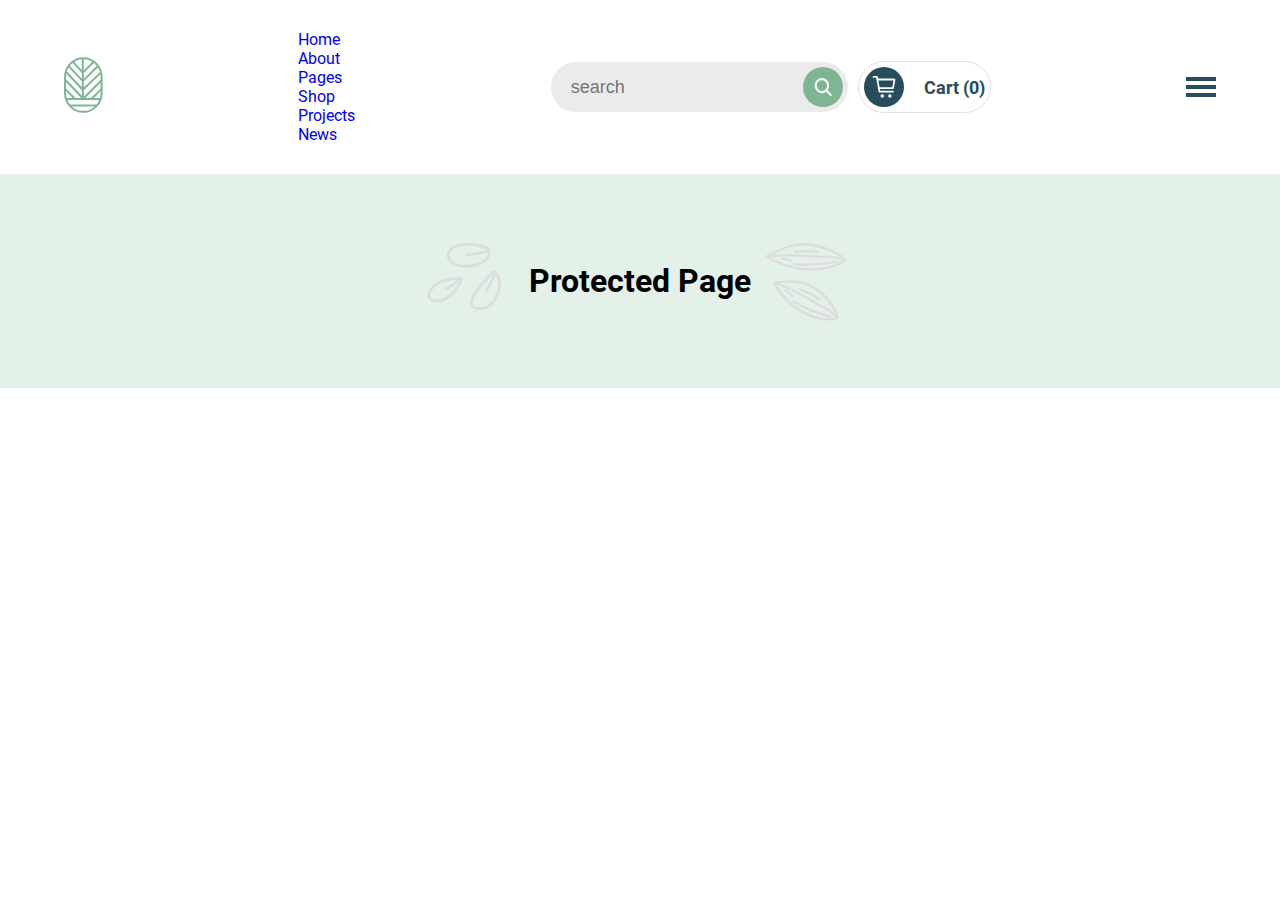
<file: protected.html>
<!DOCTYPE html>
<html lang="en">
<head>
  <meta charset="UTF-8">
  <meta name="viewport" content="width=device-width, initial-scale=1.0">
  <title>Organick</title>
  <link rel="stylesheet" href="./main.css">
</head>
<body>
  <header>
    <div class="container">
      <div class="header-inner">
        <a class="logo" href="./index.html">
          <img src="./images/logo.svg" alt="Site logo">
        </a>

        <ul class="list">
          <li class="list-item"><a class="list-link" href="#">Home</a></li>
          <li class="list-item"><a class="list-link" href="#">About</a></li>
          <li class="list-item"><a class="list-link" href="#">Pages</a></li>
          <li class="list-item"><a class="list-link" href="#">Shop</a></li>
          <li class="list-item"><a class="list-link" href="#">Projects</a></li>
          <li class="list-item"><a class="list-link" href="#">News</a></li>
        </ul>

        <div class="header-form-cart-box">
          <form class="header-form">
            <input class="header-input" type="search" placeholder="search" required>
            <button class="header-search-btn"><img src="./images/search-icon.svg" alt="Search icon"></button>
          </form>
  
          <div class="header-cart-box">
            <button class="header-shop-btn"><img src="./images/shop-icon.svg" alt="Shop icon"></button>
            <p class="header-shop-text">Cart (<span>0</span>)</p>
          </div>
        </div>

        <div class="burger">
          <span></span>
          <span></span>
          <span></span>
        </div>
      </div>
    </div>
  </header>

  <main>
    <section id="protected-page">
      <div class="container">
        <div class="protected-inner">
          <img src="./images/protected-img.svg" alt="pattern">
          <h1>Protected Page</h1>
          <img src="./images/protected-img-2.svg" alt="">
        </div>
      </div>
    </section>

    <section id=""></section>
  </main>
</body>
</html>
</file>
<file: main.css>
* {
  margin: 0;
  padding: 0;
  list-style: none;
  text-decoration: none;
  box-sizing: border-box;
}

:root {
  --text-color : var(--grey);
  --green : #274C5B;
  --grey : #525C60;
}

body {
  font-family: "Roboto", sans-serif;
}

.container {
  max-width: 1600px;
  margin-inline: auto;
  padding-inline: 5%;
}

p {
  color: var(--grey);
}

header {
  padding: 30px 0;
}

.header-inner {
  display: flex;
  justify-content: space-between;
  align-items: center;
}

.logo {
  outline: none;
  border: none;
}

.list-header {
  display: flex;
  align-items: center;
  gap: 50px;
}

.list-header-link {
  font-size: 20px;
  font-weight: 700;
  color: var(--green);
  display: flex;
  justify-content: center;
  align-items: center;
  gap: 5px;

  &:hover {
    transform: scale(1.3);
  }
}

.header-form-cart-box {
  display: flex;
  align-items: center;
  gap: 10px;
}

.header-form {
  padding: 5px;
  border-radius: 30px;
  display: flex;
  justify-content: space-between;
  align-items: center;
  background-color: rgb(235, 235, 235);
}

.header-input {
  padding-left: 15px;
  outline: none;
  border: none;
  background-color: inherit;
  font-size: 18px;
}

.header-search-btn {
  width: 40px;
  height: 40px;
  display: flex;
  justify-content: center;
  align-items: center;
  background-color: #7eb693;
  border: none;
  border-radius: 50%;
  cursor: pointer;

  &:active {
    scale: 0.9;
  }

  img {
    width: 45%;
  }
}

.header-cart-box {
  padding: 5px;
  display: flex;
  align-items: center;
  gap: 20px;
  border: 1px solid #e0e0e0;
  border-radius: 30px;
}

.header-shop-btn {
  width: 40px;
  height: 40px;
  display: flex;
  justify-content: center;
  align-items: center;
  background-color: var(--green);
  border: none;
  border-radius: 50%;
  cursor: pointer;

  &:active {
    scale: 0.9;
  }

  img {
    width: 60%;
  }
}

.header-shop-text {
  font-size: 18px;
  font-weight: 600;
  color: var(--green);
}

.burger {
  display: none;

  span {
    width: 30px;
    height: 4px;
    background-color: var(--green);
    display: block;

    &:nth-child(2) {
      margin: 4px 0;
    }
  }
}

#home-banner {
  width: 100%;
  height: 690px;
  padding: 20px 0;
  background-image: url('./images/home-banner-bg.png');
  background-size: cover;
  background-position: center;
  position: relative;
}

i {
    font-family: "Yellowtail", cursive;
    font-weight: 400;
    font-style: normal;
    color: #68A47F;
}

.home-content {
  width: 30%;
  margin-top: 10%;

  h1 {
    color: var(--green);
    font-size: 50px;
  }

  button {
    background-color: #EFD372;
    margin-top: 20px;
    display: flex;
    align-items: center;
    gap: 10px;
    padding: 20px 30px;
    border: none;
    border-radius: 10px;
    font-weight: bold;
    cursor: pointer;
  }
}

#home-offer-banner {
  width: 100%;
  height: 350px;
  margin-top: 70px;
  padding: 20px 0;
}

.home-offer-box {
  width: 100%;
  height: 300px;
  display: grid;
  grid-template-columns: 1fr 1fr;
  justify-content: center;
  align-items: center;
  gap: 20px;
}

.offer-box-right {
  height: 300px;
  padding: 100px 50px;
  border-radius: 30px;
  background-image: url('./images/offer-right.png');
  background-size: cover;
  color: white;

  i {
    color: white;
  }
}

.offer-box-left {
  height: 300px;
  padding: 100px 50px;
  border-radius: 30px;
  background-image: url('./images/offer-left.png');
  background-size: cover;
  color: var(--green);
}

#home-about {
  width: 100%;
  height: 900px;
  background-color: #F9F8F8;
}

.home-about-box {
  max-width: 1600px;
  height: 100%;
  margin-inline: auto;
  padding: 0 20px;
  display: grid;
  grid-template-columns: 1fr 1fr;
}

.home-about-pic {
  width: 100%;
  background-image: url('./images/home-about.png');
  background-size: cover;
  background-position: 10% ;
}

.home-about-content {
  width: 80%;
  padding: 20% 2%;

  button {
    margin-top: 50px;
  }
}

.home-about-content-h1 {
  margin-bottom: 20px;
  padding-right: 52%;
  color: var(--green);
}

.home-about-content-p {
  color: var(--grey);
  margin-bottom: 20px;
  padding-right: 12%;
}

.home-about-content-div {
  width: 100%;
  display: flex;
  align-items: center;
  gap: 20px;
}

.btn-green {
  display: flex;
  align-items: center;
  gap: 10px;
  border: none;
  padding: 20px 50px;
  border-radius: 10px;
  background-color: var(--green);
  color: white;
  font-weight: bold;
  cursor: pointer;
}

#home-categories {
  width: 100%;
  padding: 20px 0;

  h3 {
    text-align: center;
  }

  h1 {
    font-size: 30px;
    color: var(--green);
    text-align: center;
  }

  button {
    text-align: center;
  }
}

.home-categories {
  padding: 30px 0;
  
  button:last-child {
    margin-top: 50px;
    margin-inline: auto;
  }
}

.home-categories-cards {
  margin-top: 50px;
  display: grid;
  grid-template-columns: 1fr 1fr 1fr 1fr;
  gap: 20px;
}

.home-categories-product {
  padding: 20px 5%;
  background-color: #EFF6F1;
  border-radius: 10px;
  transition: all 0.2s linear;

  &:hover {
    cursor: pointer;
    transform: scale(1.03);
    transition: all 0.2s linear;
  }
}

.product-btn {
  width: 40%;
  padding: 5px 20px;
  margin-bottom: 15px;
  text-align: center;
  background-color: var(--green);
  color: white;
  border: none;
  border-radius: 10px;
}

.product-img {
  width: 100%;
  height: 300px;
  border-radius: 10px;
}

.product-h2 {
  margin-block: 10px;
  color: var(--green);
}

.product-footer {
  margin-top: 10px;
  display: flex;
  justify-content: space-between;

  span:first-child {
    font-size: 13px;
    color: #B8B8B8;
    text-decoration: line-through;
  }

  span:nth-child(2) {
    font-weight: bold;
    color: var(--green);
  }
}

#home-customers {
  width: 100%;
  padding-block: 100px;
  display: flex;
  background-image: url('./images/home-customer-bg.png');
  background-size: cover;
  background-position: center;
}

.home-customers {
  padding: 10px 10%;
  text-align: center;

  h3 {
    text-align: center;
  }

  h1{
    color: var(--green);
    text-align: center;
  }
}

.user-profile-img {
  margin-top: 50px;
  margin-bottom: 10px;
}

.home-customer-comment {
  margin-top: 30px;
}

.comment-pages {
  margin-top: 20px;
  display: flex;
  justify-content: center;
  align-items: center;
  gap: 10px;
  margin-inline: auto;

  span {
    display: block;
    width: 10px;
    height: 10px;
    background-color: #C4C4C4;
    border-radius: 100%;

    &:nth-child(2) {
      background-color: #7EB693;
    }
  }
}

.home-customer-info {
  display: flex;
  justify-content: space-between;
}

.home-customer-info-div {
  width: 150px;
  height: 150px;
  background-color: #EFF6F1;
  border-radius: 100%;
  border: 7px solid white;
  outline: 7px solid #7EB693;
  display: flex;
  flex-direction: column;
  justify-content: center;
  align-items: center;

  h1 {
    font-size: 30px;
  }

  p {
    color: var(--green);
    font-weight: 300;
  }
}

#home-shop {
  width: 100%;
  padding-block: 100px;
  background-color: var(--green);
}

.home-shop {
  width: auto;
}

.home-shop-header {
  display: flex;
  justify-content: space-between;
  align-items: center;
}

.home-shop-header-left {
  h1 {
    color: white;
  }
}

.btn-yellow {
  display: flex;
  align-items: center;
  gap: 10px;
  border: none;
  padding: 20px 50px;
  border-radius: 10px;
  background-color: #EFD372;
  color: var(--green);
  font-weight: bold;
  cursor: pointer;
}

#home-organic-friend {
  width: 100%;
}

.home-organic-friend {
  max-width: 1600px;
  margin-inline: auto;
  height: 100%;
  display: grid;
  grid-template-columns: 1fr 1fr;
  position: relative;
}

.home-organic-friend-img {
  width: 100%;
  height: 100%;

  img {
    width: 100%;
    height: 100%;
  }
}

.home-organic-friend-content {
  width: 50%;
  padding-block: 100px;
}

.home-organic-friend-box {
  width: 500px;
  height: 80%;
  padding: 60px;
  background-color: white;
  border-radius: 30px;
  position: absolute;
  top: 10%;
  right: 21%;
  z-index: 2;
}

#home-gallery {
  width: 100%;
  height: 700px;
  background-color: #F1F8F4;
  padding-block: 100px;
}

.home-gallery {
  max-width: 1600px;
  height: 100%;
  margin-inline: auto;
  display: grid ;
  grid-template-columns: 1fr 1fr 1fr;
  gap: 20px;

  img {
    width: 100%;
  }
}

.home-gallery div {
  display: flex;
  justify-content: center;
  align-items: center;

  button {
    padding: 20px 50px;
    border: none;
    border-radius: 10px;
    color: var(--green);
    font-weight: bold;
  }
}

.home-gallery div:first-child {
  height: 100%;
  background-image: url('./images/home-gallery-pic-1.png');
  background-size: cover;
}

.home-gallery div:nth-child(2) {
  height: 100%;
  background-image: url('./images/home-gallery-pic-2.png');
  background-size: cover;
}

.home-gallery div:nth-child(3) {
  height: 100%;
  background-image: url('./images/home-gallery-pic-3.png');
  background-size: cover;
}

#home-news {
  width: 100%;
  padding-block: 100px;
}

.home-news {
  height: 100%;
  background-color: white;
}

.home-news-header {
  display: flex;
  justify-content: space-between;
  margin-bottom: 20px;

  h1 {
    color: var(--green);
    font-size: 30px;
  }
}

.btn-white {
  height: 40px;
  display: flex;
  align-items: center;
  gap: 10px;
  border: 3px solid var(--green);
  padding: 30px;
  border-radius: 10px;
  background-color: white;
  color: var(--green);
  font-weight: bold;
  cursor: pointer;
}

.home-news-box {
  height: 400px;
  display: grid;
  grid-template-columns: 1fr 1fr;
  gap: 20px;
}

.home-news-content-1 {
  height: 100%;
  padding: 20px 3%;
  background-image: url('./images/home-news-pic-1.png');
  background-size: cover;
  border-radius: 10px;
  position: relative;
}

.home-news-content-date {
  width: 60px;
  height: 60px;
  padding: 20px;
  background-color: white;
  display: flex;
  flex-direction: column;
  justify-content: center;
  align-items: center;
  border-radius: 100%;
}

.home-news-content-footer {
  width:94%;
  height: 250px;
  padding: 30px;
  background-color: white;
  box-shadow: 0 10px 20px  #B8B8B8;
  border-radius: 20px;
  position: absolute;
  top: 50%;

  div {
    display: flex;
    align-items: center;
    gap: 10px;
    margin-bottom: 20px;
  }

  h1 {
    color: var(--green);
    margin-bottom: 10px;
  }

  p {
    padding-right: 20%;
    margin-bottom: 20px;
  }
}

.home-news-content-2 {
  height: 100%;
  padding: 20px 3%;
  background-image: url('./images/home-news-pic-2.png');
  background-size: cover;
  border-radius: 10px;
  position: relative;
}

footer {
  margin-top: 50px;
  padding-block: 20px;
}

.sub-box {
  width: 100%;
  padding: 120px 50px;
  background-image: url('./images/sub-bg.svg');
  background-size: cover;
  border-radius: 30px;
  display: flex;
  justify-content: space-between;
}

.sub-left {
  color : white;
}

.sub-form {
  display: flex;
  justify-content: center;
  align-items: center;
  gap: 10px;
}

.sub-input {
  border: none;
  outline: none;
  width: 300px;
  padding: 20px 10px;
  border-radius: 10px;
}

.footer-box {
  width: 100%;
  margin-top: 70px;
  display: grid;
  grid-template-columns: 1fr 2fr 1fr;
  gap: 20px;
}

.footer-contact {
  padding: 0 5%;
  text-align: right;
  color : var(--green);

  p {
    color: var(--text-color);
  }
}

.footer-about {
  padding: 0 5%;
  text-align: center;
  border-left: 2px solid #D4D4D4;
  border-right: 2px solid #D4D4D4;

  p {
    color: var(--text-color);
    margin-top: 20px;
    padding: 0 17%;
  }
}

.footer-about-box {
  padding-top: 50px;
  display: flex;
  justify-content: center;
  align-items: center;
  gap: 30px;
}

.footer-about-inner {
  width: 50px;
  height: 50px;
  background-color: #EFF6F1;
  display: flex;
  justify-content: center;
  align-items: center;
  border-radius: 100%;
  
  &:hover {
    cursor: pointer;
    transform: scale(1.1);
  }
}

.footer-utility-pages {
  padding: 0 5%;

  color: var(--green);
}

.list-footer {
  margin-top: 20px;
  display: flex;
  flex-direction: column;
  gap: 20px;
}

.list-footer-link {
  color: var(--text-color);

  &:hover {
    color: black;
    font-size: 17px;
  }
}

.footer-founders {
  text-align: center;
}

#about-banner {
  width: 100%;
  height: 300px;
  background-image: url('./images/about-banner-bg.png');
  background-size: cover;
  display: flex;
  justify-content: center;
  align-items: center;

  h1 {
    color: var(--green);
    font-size: 30px;
  }
}

#about-inner {
  width: 100%;
  height: 900px;
}

.about-inner {
  max-width: 1600px;
  height: 100%;
  margin-inline: auto;
  padding: 0 20px;
  display: grid;
  grid-template-columns: 1.3fr 1fr;
}

.about-inner-pic {
  width: 100%;
  padding-inline: 100px;
  background-image: url('./images/about-about-inner-pic.png');
  background-repeat: no-repeat;
  background-position: center ;
}

.about-content-flex {
  margin-top: 50px;
  display: flex;
}

.about-inner-content-div {
  display: flex;
  justify-content: center;
  align-items: center;
  gap: 10px;

  h4 {
    color: var(--green);
  }
}

#about-offer {
  width: 100%;
  background-color: #F9F8F8;
  padding-block: 100px;
}

.about-offer {
  display: flex;
  justify-content: center;
}

.about-offer-left {
  h2 {
    margin-bottom: 10px;
  }

  h1 {
    font-size: 30px;
    color: var(--green);
  }

  p {
    margin-top: 20px;
  }
}

.about-offer-left-box {
  width: 70%;
  margin-top: 50px;

  p {
    padding-left: 40px;
    margin-bottom: 20px;
  }
}

.about-offer-btn {
  padding: 15px;
  padding-right: 50px;
  background-color: #ECECEC;
  color: var(--green);
  font-weight: bold;
  border: none;
  border-radius: 30px;
  display: flex;
  justify-content: center;
  align-items: center;
  gap: 10px;
}

.about-offer-right {

  img {
    width: 600px;
    border-radius: 30px;
  }
}

.about-offer-footer {
  margin-top: 70px;
  padding-inline: 100px;
  display: grid;
  grid-template-columns: 1fr 1fr 1fr 1fr;
  gap: 30px;
}

.about-offer-footer-div {
  height: 300px;
  padding: 30px;
  background-color: white;
  border-radius: 20px;
  text-align: center;

  img {
    text-align: center;
    margin-bottom: 20px;
  }

  p {
    margin-top: 10px;
    line-height: 24px;
  }
}

#about-team {
  width: 100%;
  padding-block: 100px;
}

.about-team {
  text-align: center;

  h1 {
    font-size: 30px;
    color: var(--green);
  }

  p {
    margin-top: 10px;
    padding-inline: 150px;
    line-height: 26px;
  }
}

.about-team-box {
  margin-top: 50px;
  display: flex;
  gap: 20px;
}

.about-team-box-div {
  border-radius: 30px;
  background-color: #F9F8F8;
  padding-bottom: 30px;
  transition: all 0.2s linear;

  .team-pic {
    border-radius: 30px 30px 0 0;
  }

  h1 {
    margin-top: 20px;
    padding-left: 20px;
    text-align: left;
  }
}

.about-team-box-div:hover {
  transform: scale(1.02);
  transition: all 0.2s linear;
  background-color: white;
  box-shadow: 0 10px 20px #D4D4D4 ;
}

.about-team-box-footer {
  padding-inline: 20px;
  display: flex;
  justify-content: space-between;
  align-items: center;

  div {
    display: flex;
    gap: 20px;
  }
}

#about-products {
  width: 100%;
  padding-block: 100px;
  background-color: var(--green);
}

.about-products {
  text-align: center;

  h1 {
    color: white;
    font-size: 30px;
    margin-bottom: 30px;
  }
}

.about-products-box {
  display: grid;
  grid-template-columns: 1fr 1fr 1fr 1fr;
  gap: 20px;

  span {
    color: white;
  }
}

.about-products-box div:nth-child(1) {
  height: 300px;
  background-color: white;
  background-image: url('./images/about-products-pic-1.png');
  background-size: cover  ;
  border-radius: 30px;
}

.about-products-box div:nth-child(2) {
  height: 300px;
  background-color: white;
  background-image: url('./images/about-products-pic-2.png');
  background-size: cover  ;
  border-radius: 30px;
}

.about-products-box div:nth-child(3) {
  height: 300px;
  background-color: white;
  background-image: url('./images/about-products-pic-3.png');
  background-size: cover  ;
  border-radius: 30px;
}

.about-products-box div:nth-child(4) {
  height: 300px;
  background-color: white;
  background-image: url('./images/about-products-pic-4.png');
  background-size: cover  ;
  border-radius: 30px;
}

.hero {
  padding: 100px 0;
  background-image: url("../images/hero-404-bg.png");
  background-repeat: no-repeat;
  background-size: cover;
  background-position: center;
}

.hero-inner {
  display: flex;
  justify-content: end;
  align-items: center;
  text-align: center;
}

.hero-title {
  font-size: 300px;
  text-shadow: 0 0 10px var(--green);
  color: #8fa8a8 ;
}

.hero-subtitle {
  font-size: 70px;
  color: var(--green) ;
}

.hero-desc {
  font-size: 18px;
  color: var(--text-color);
}

.hero-link {
  width: 240px;
  margin-top: 30px;
  padding: 15px;
  border-radius: 16px;
  font-size: 20px;
  color: white;
  display: flex;
  justify-content: center;
  align-items: center;
  gap: 20px;
  background-color: var(--green);

  span {
    width: 30px;
    height: 30px;
    background-color: #335b6b;
    display: inline-block;
    border-radius: 50%;
  }
}

#protected-page{
  background-color: #E3F1E9;
  display: flex;
  justify-content: center;
  align-items: center;
  padding-block: 50px;
}

.protected-inner {
  display: flex;
  align-items: center;
  gap: 10px;
}

/* Responsive start */
@media (max-width: 1300px) {
  .list-header {
    display: none;
  }

  .burger {
    display: block;
  }
}

@media (max-width: 700px) {
  .header-inner {
    flex-wrap: wrap;
  }

  .header-form-cart-box {
    width: 100%;
    margin-top: 15px;
    order: 1;
  }

  .header-form,
  .header-cart-box {
    width: 50%;
  }

  .header-input {
    width: 80%;
  }

  .hero {
    background-position: right;
  }

  .hero-inner {
    justify-content: center;
  }

  .hero-title {
    font-size: 150px;
  }
  
  .hero-subtitle {
    font-size: 50px;
  }
  
  .hero-desc {
    font-size: 16px;
  }

  .hero-link {
    margin-inline: auto;
  }
}

@media (max-width: 400px) {
  .header-form-cart-box {
    flex-wrap: wrap;
  }
  .header-form,
  .header-cart-box {
    width: 100%;
  }

  .hero {
    padding: 40px 0;
  }
}

@font-face {
  font-family: "Roboto";
  font-weight: 400;
  src: url("./fonts/roboto-v32-latin-regular.woff2") format("woff2");
}
@font-face {
  font-family: "Roboto";
  font-weight: 500;
  src: url("./fonts/roboto-v32-latin-500.woff2") format("woff2");
}
@font-face {
  font-family: "Roboto";
  font-weight: 700;
  src: url("./fonts/roboto-v32-latin-700.woff2") format("woff2");
}
@font-face {
  font-family: "Roboto";
  font-weight: 900;
  src: url("./fonts/roboto-v32-latin-900.woff2") format("woff2");
}
</file>
